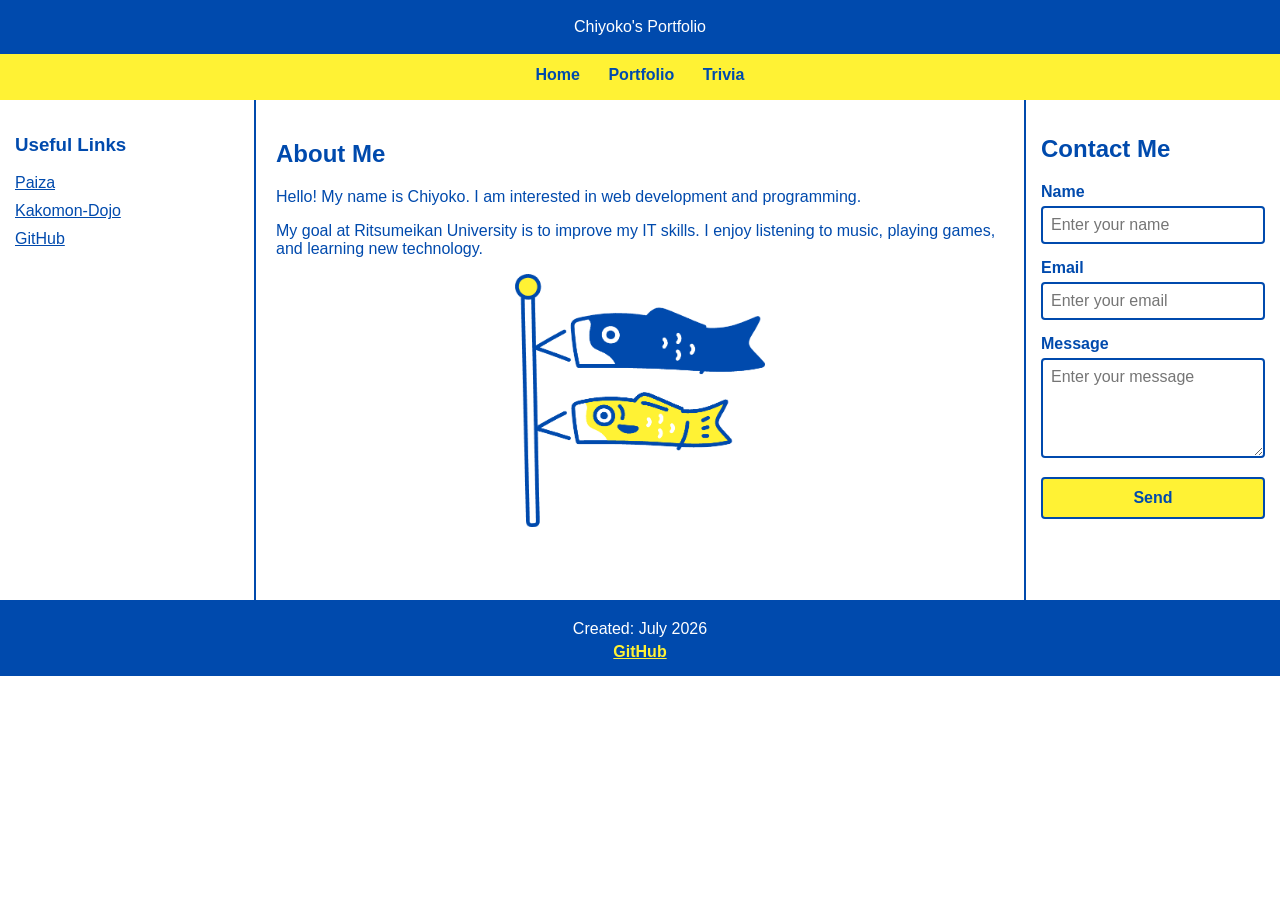
<file: index.html>
<!DOCTYPE html>
<html lang="en">
<head>
  <meta charset="UTF-8">
  <meta name="viewport" content="width=device-width, initial-scale=1.0">

  <title>Chiyoko's Portfolio</title>

  <link rel="stylesheet" href="style.css">
</head>

<body>
  <header>
    Chiyoko's Portfolio
  </header>

  <nav>
    <a href="index.html">Home</a>
    <a href="portfolio.html">Portfolio</a>
    <a href="trivia.html">Trivia</a>
  </nav>

  <div class="container">
    <aside class="left">
      <h3>Useful Links</h3>

      <a
        href="https://paiza.jp/works/search_courses/1012"
        target="_blank"
      >
        Paiza
      </a>

      <a
        href="https://www.fe-siken.com/fekakomon.php"
        target="_blank"
      >
        Kakomon-Dojo
      </a>

      <a
        href="https://github.com/"
        target="_blank"
      >
        GitHub
      </a>
    </aside>

    <main>
      <h2>About Me</h2>

      <p>
        Hello! My name is Chiyoko.
        I am interested in web development and programming.
      </p>

      <p>
        My goal at Ritsumeikan University is to improve my IT skills.
        I enjoy listening to music, playing games, and learning new technology.
      </p>

      <img
        src="8331_color.png"
        class="profile-image"
      >
    </main>

    <aside class="right">
      <h2>Contact Me</h2>

      <form id="contact-form">
        <div class="form-group">
          <label for="name">Name</label>

          <input
            type="text"
            id="name"
            name="name"
            placeholder="Enter your name"
            required
          >
        </div>

        <div class="form-group">
          <label for="email">Email</label>

          <input
            type="email"
            id="email"
            name="email"
            placeholder="Enter your email"
            required
          >
        </div>

        <div class="form-group">
          <label for="message">Message</label>

          <textarea
            id="message"
            name="message"
            placeholder="Enter your message"
            minlength="10"
            required
          ></textarea>
        </div>

        <button type="submit">Send</button>
      </form>
    </aside>
  </div>

  <footer>
    <p>Created: July 2026</p>

    <a
      href="https://github.com/chiyoko123"
      target="_blank"
      rel="noopener noreferrer"
    >
      GitHub
    </a>
  </footer>

  <script src="script.js"></script>
</body>
</html>
</file>
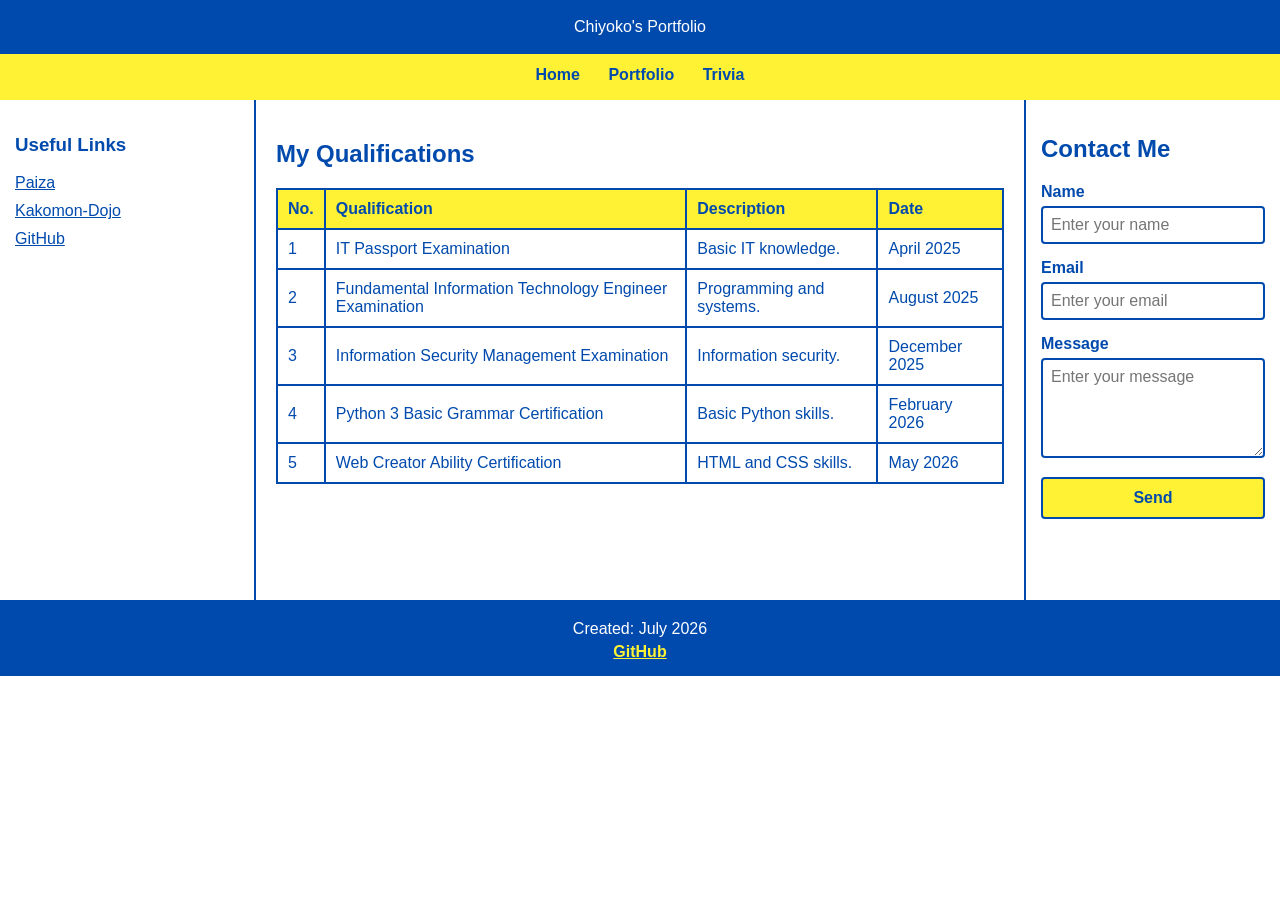
<file: portfolio.html>
<!DOCTYPE html>
<html lang="en">
<head>
  <meta charset="UTF-8">
  <meta
    name="viewport"
    content="width=device-width, initial-scale=1.0"
  >

  <title>Chiyoko's Portfolio</title>

  <link rel="stylesheet" href="style.css">
</head>

<body>
  <header>
    Chiyoko's Portfolio
  </header>

  <nav>
    <a href="index.html">Home</a>
    <a href="portfolio.html">Portfolio</a>
    <a href="trivia.html">Trivia</a>
  </nav>

  <div class="container">
    <aside class="left">
      <h3>Useful Links</h3>

      <a
        href="https://paiza.jp/works/search_courses/1012"
        target="_blank"
      >
        Paiza
      </a>

      <a
        href="https://www.fe-siken.com/fekakomon.php"
        target="_blank"
      >
        Kakomon-Dojo
      </a>

      <a
        href="https://github.com/"
        target="_blank"
      >
        GitHub
      </a>
    </aside>

    <main>
      <h2>My Qualifications</h2>

      <table>
        <tr>
          <th>No.</th>
          <th>Qualification</th>
          <th>Description</th>
          <th>Date</th>
        </tr>

        <tr>
          <td>1</td>
          <td>IT Passport Examination</td>
          <td>Basic IT knowledge.</td>
          <td>April 2025</td>
        </tr>

        <tr>
          <td>2</td>
          <td>
            Fundamental Information Technology
            Engineer Examination
          </td>
          <td>Programming and systems.</td>
          <td>August 2025</td>
        </tr>

        <tr>
          <td>3</td>
          <td>
            Information Security Management Examination
          </td>
          <td>Information security.</td>
          <td>December 2025</td>
        </tr>

        <tr>
          <td>4</td>
          <td>Python 3 Basic Grammar Certification</td>
          <td>Basic Python skills.</td>
          <td>February 2026</td>
        </tr>

        <tr>
          <td>5</td>
          <td>Web Creator Ability Certification</td>
          <td>HTML and CSS skills.</td>
          <td>May 2026</td>
        </tr>
      </table>
    </main>

    <aside class="right">
      <h2>Contact Me</h2>

      <form id="contact-form">
        <div class="form-group">
          <label for="name">Name</label>

          <input
            type="text"
            id="name"
            name="name"
            placeholder="Enter your name"
            required
          >
        </div>

        <div class="form-group">
          <label for="email">Email</label>

          <input
            type="email"
            id="email"
            name="email"
            placeholder="Enter your email"
            required
          >
        </div>

        <div class="form-group">
          <label for="message">Message</label>

          <textarea
            id="message"
            name="message"
            placeholder="Enter your message"
            minlength="10"
            required
          ></textarea>
        </div>

        <button type="submit">Send</button>
      </form>
    </aside>
  </div>

  <footer>
    <p>Created: July 2026</p>

    <a
      href="https://github.com/chiyoko123"
      target="_blank"
      rel="noopener noreferrer"
    >
      GitHub
    </a>
  </footer>

  <script src="script.js"></script>
</body>
</html>
</file>
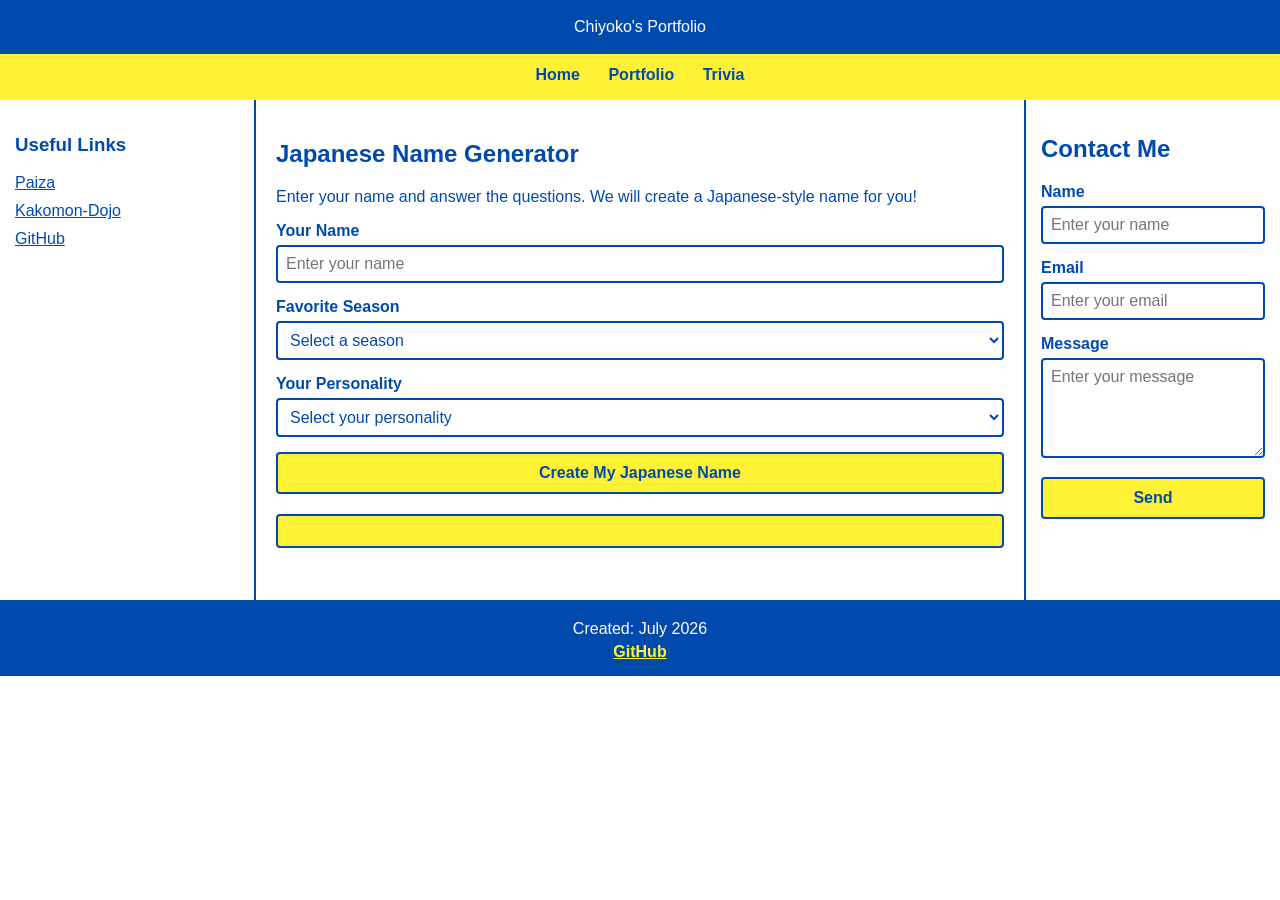
<file: trivia.html>
<!DOCTYPE html>
<html lang="en">
<head>
  <meta charset="UTF-8">
  <meta
    name="viewport"
    content="width=device-width, initial-scale=1.0"
  >

  <title>Chiyoko's Portfolio</title>

  <link rel="stylesheet" href="style.css">
</head>

<body>
  <header>
    Chiyoko's Portfolio
  </header>

  <nav>
    <a href="index.html">Home</a>
    <a href="portfolio.html">Portfolio</a>
    <a href="trivia.html">Trivia</a>
  </nav>

  <div class="container">
    <aside class="left">
      <h3>Useful Links</h3>

      <a
        href="https://paiza.jp/works/search_courses/1012"
        target="_blank"
      >
        Paiza
      </a>

      <a
        href="https://www.fe-siken.com/fekakomon.php"
        target="_blank"
      >
        Kakomon-Dojo
      </a>

      <a
        href="https://github.com/"
        target="_blank"
      >
        GitHub
      </a>
    </aside>

    <main>
      <h2>Japanese Name Generator</h2>

      <p>
        Enter your name and answer the questions.
        We will create a Japanese-style name for you!
      </p>

      <form id="name-generator-form">
        <div class="generator-group">
          <label for="user-name">Your Name</label>

          <input
            type="text"
            id="user-name"
            placeholder="Enter your name"
            required
          >
        </div>

        <div class="generator-group">
          <label for="season">Favorite Season</label>

          <select id="season" required>
            <option value="">Select a season</option>
            <option value="spring">Spring</option>
            <option value="summer">Summer</option>
            <option value="autumn">Autumn</option>
            <option value="winter">Winter</option>
          </select>
        </div>

        <div class="generator-group">
          <label for="personality">Your Personality</label>

          <select id="personality" required>
            <option value="">Select your personality</option>
            <option value="kind">Kind</option>
            <option value="energetic">Energetic</option>
            <option value="calm">Calm</option>
            <option value="creative">Creative</option>
          </select>
        </div>

        <button type="submit">
          Create My Japanese Name
        </button>
      </form>

      <div id="name-result"></div>
    </main>

    <aside class="right">
      <h2>Contact Me</h2>

      <form id="contact-form">
        <div class="form-group">
          <label for="name">Name</label>

          <input
            type="text"
            id="name"
            name="name"
            placeholder="Enter your name"
            required
          >
        </div>

        <div class="form-group">
          <label for="email">Email</label>

          <input
            type="email"
            id="email"
            name="email"
            placeholder="Enter your email"
            required
          >
        </div>

        <div class="form-group">
          <label for="message">Message</label>

          <textarea
            id="message"
            name="message"
            placeholder="Enter your message"
            minlength="10"
            required
          ></textarea>
        </div>

        <button type="submit">Send</button>
      </form>
    </aside>
  </div>

  <footer>
    <p>Created: July 2026</p>

    <a
      href="https://github.com/chiyoko123"
      target="_blank"
      rel="noopener noreferrer"
    >
      GitHub
    </a>
  </footer>

  <script src="script.js"></script>
</body>
</html>
</file>
<file: style.css>
body {
  margin: 0;
  font-family: Arial, sans-serif;
  background: #ffffff;
  color: #004aad;
}

input,
textarea,
select,
button {
  font: inherit;
}

button {
  border: 2px solid #004aad;
  border-radius: 4px;
  background: #fff234;
  color: #004aad;
  font-weight: bold;
  cursor: pointer;
}

button:hover {
  background: #004aad;
  color: #ffffff;
}

header {
  padding: 18px;
  background: #004aad;
  color: #ffffff;
  text-align: center;
}

nav {
  padding: 12px;
  background: #fff234;
  text-align: center;
}

nav a {
  margin: 0 12px;
  color: #004aad;
  font-weight: bold;
  text-decoration: none;
}

nav a:hover {
  text-decoration: underline;
}

.container {
  display: flex;
  min-height: 500px;
  background: #ffffff;
  border-top: 4px solid #fff234;
}

.left,
.right {
  box-sizing: border-box;
  width: 20%;
  padding: 15px;
  background: #ffffff;
}

.left {
  border-right: 2px solid #004aad;
}

.right {
  border-left: 2px solid #004aad;
}

main {
  box-sizing: border-box;
  width: 60%;
  padding: 20px;
  background: #ffffff;
  overflow-x: auto;
}

.profile-image {
  display: block;
  width: 250px;
  max-width: 100%;
  height: auto;
  margin: 0 auto 20px;
}

.left a {
  display: block;
  margin-bottom: 10px;
  color: #004aad;
}

.form-group,
.generator-group {
  margin-bottom: 15px;
}

.form-group label,
.generator-group label {
  display: block;
  margin-bottom: 5px;
  font-weight: bold;
}

.form-group input,
.form-group textarea,
.generator-group input,
.generator-group select {
  box-sizing: border-box;
  width: 100%;
  padding: 8px;
  border: 2px solid #004aad;
  border-radius: 4px;
  background: #ffffff;
  color: #004aad;
}

.form-group textarea {
  min-height: 100px;
  resize: vertical;
}

.right button,
#name-generator-form button {
  width: 100%;
  padding: 10px;
}

#name-result {
  margin-top: 20px;
  padding: 15px;
  border: 2px solid #004aad;
  border-radius: 4px;
  background: #fff234;
  color: #004aad;
  text-align: center;
}

.generated-name {
  margin: 10px 0;
  font-size: 28px;
  font-weight: bold;
}

table {
  width: 100%;
  border-collapse: collapse;
}

th,
td {
  padding: 10px;
  border: 2px solid #004aad;
  text-align: left;
}

th {
  background: #fff234;
  color: #004aad;
}

footer {
  padding: 15px;
  background: #004aad;
  color: #ffffff;
  text-align: center;
}

footer p {
  margin: 5px 0;
}

footer a {
  color: #fff234;
  font-weight: bold;
}

footer a:hover {
  text-decoration: none;
}

@media (max-width: 768px) {
  nav a {
    display: inline-block;
    margin: 5px 8px;
  }

  .container {
    flex-direction: column;
  }

  .left,
  main,
  .right {
    width: 100%;
  }

  .left {
    border-right: none;
    border-bottom: 2px solid #004aad;
  }

  .right {
    border-left: none;
    border-top: 2px solid #004aad;
  }

  .profile-image {
    width: 180px;
  }
}
</file>
